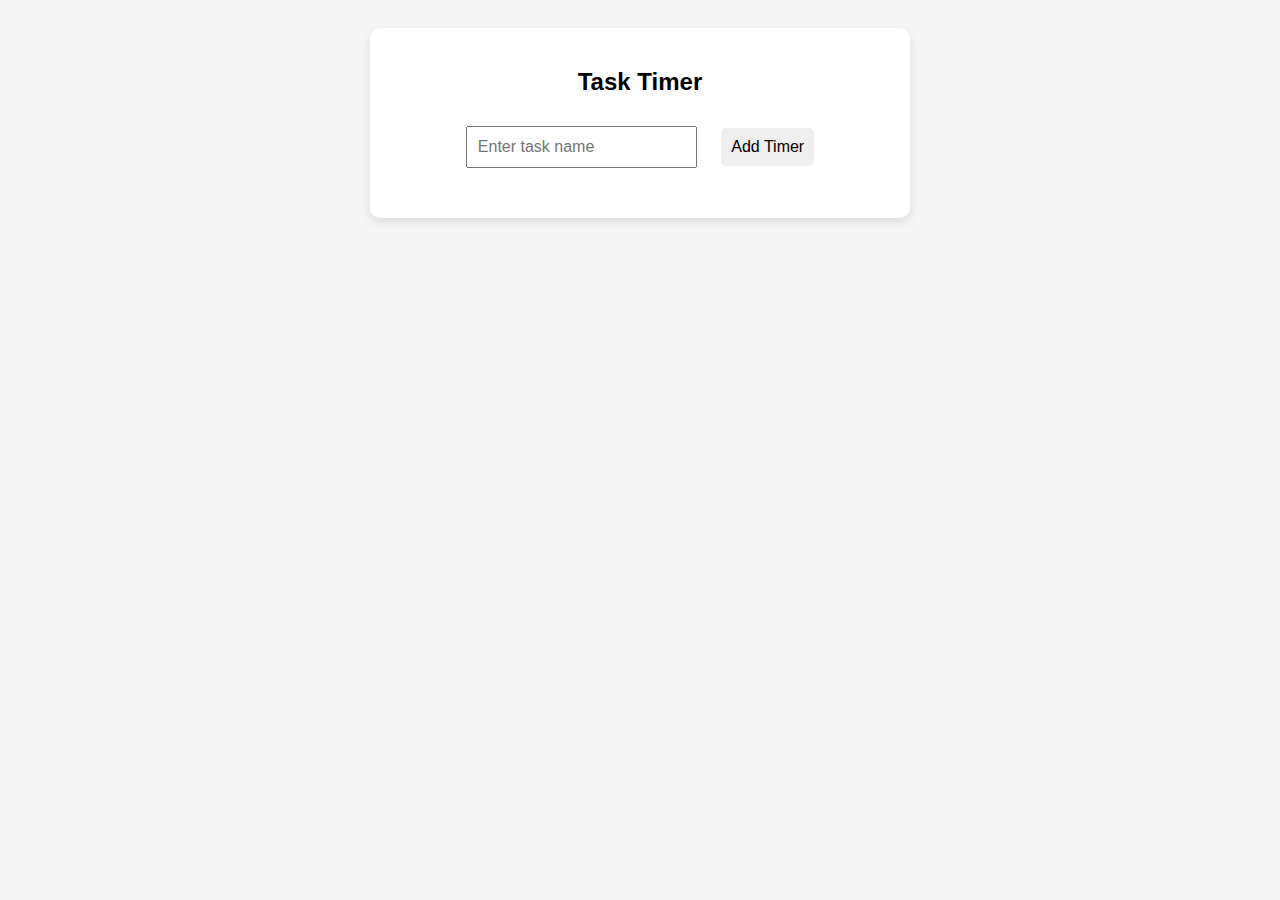
<file: index.html>
<!DOCTYPE html>
<html lang="en">
<head>
    <meta charset="UTF-8">
    <meta name="viewport" content="width=device-width, initial-scale=1.0">
    <title>Task Timer</title>
    <link rel="stylesheet" href="https://cdnjs.cloudflare.com/ajax/libs/font-awesome/6.0.0/css/all.min.css">
    <link rel="stylesheet" href="style.css">
    
</head>
<body>
    <div class="container">
        <h2>Task Timer</h2>
        <input type="text" id="taskName" placeholder="Enter task name">
        <button onclick="addTimer()">Add Timer</button>
        <div class="timers" id="timers"></div>
    </div>
    
    <script src="script.js"></script>
</body>
</html>
</file>
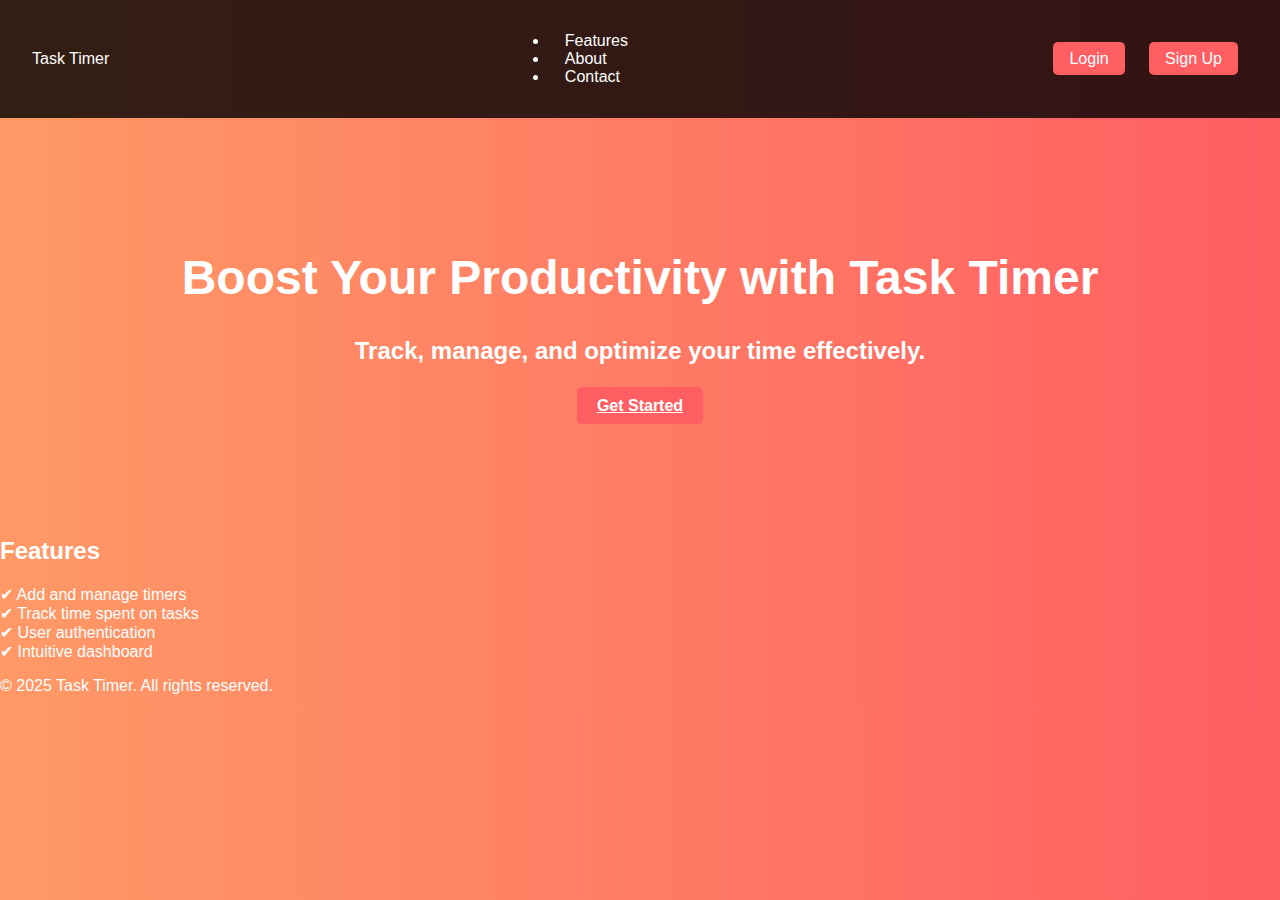
<file: frontend/index.html>
<!DOCTYPE html>
<html lang="en">
<head>
    <meta charset="UTF-8">
    <meta name="viewport" content="width=device-width, initial-scale=1.0">
    <title>Task Timer</title>
    <link rel="stylesheet" href="/frontend/style.css">
</head>
<body>
    <nav class="navbar">
        <div class="logo">Task Timer</div>
        <ul class="nav-links">
            <li><a href="#features">Features</a></li>
            <li><a href="#about">About</a></li>
            <li><a href="#contact">Contact</a></li>
        </ul>
        <div class="auth-buttons">
            <a href="login.html" class="btn">Login</a>
            <a href="signup.html" class="btn btn-signup">Sign Up</a>
        </div>
    </nav>
    
    <header class="hero">
        <h1>Boost Your Productivity with Task Timer</h1>
        <p>Track, manage, and optimize your time effectively.</p>
        <a href="signup.html" class="btn btn-primary">Get Started</a>
    </header>
    
    <section id="features" class="features">
        <h2>Features</h2>
        <div class="feature-list">
            <div class="feature">✔ Add and manage timers</div>
            <div class="feature">✔ Track time spent on tasks</div>
            <div class="feature">✔ User authentication</div>
            <div class="feature">✔ Intuitive dashboard</div>
        </div>
    </section>
    
    <footer class="footer">
        <p>&copy; 2025 Task Timer. All rights reserved.</p>
    </footer>
</body>
</html>
</file>
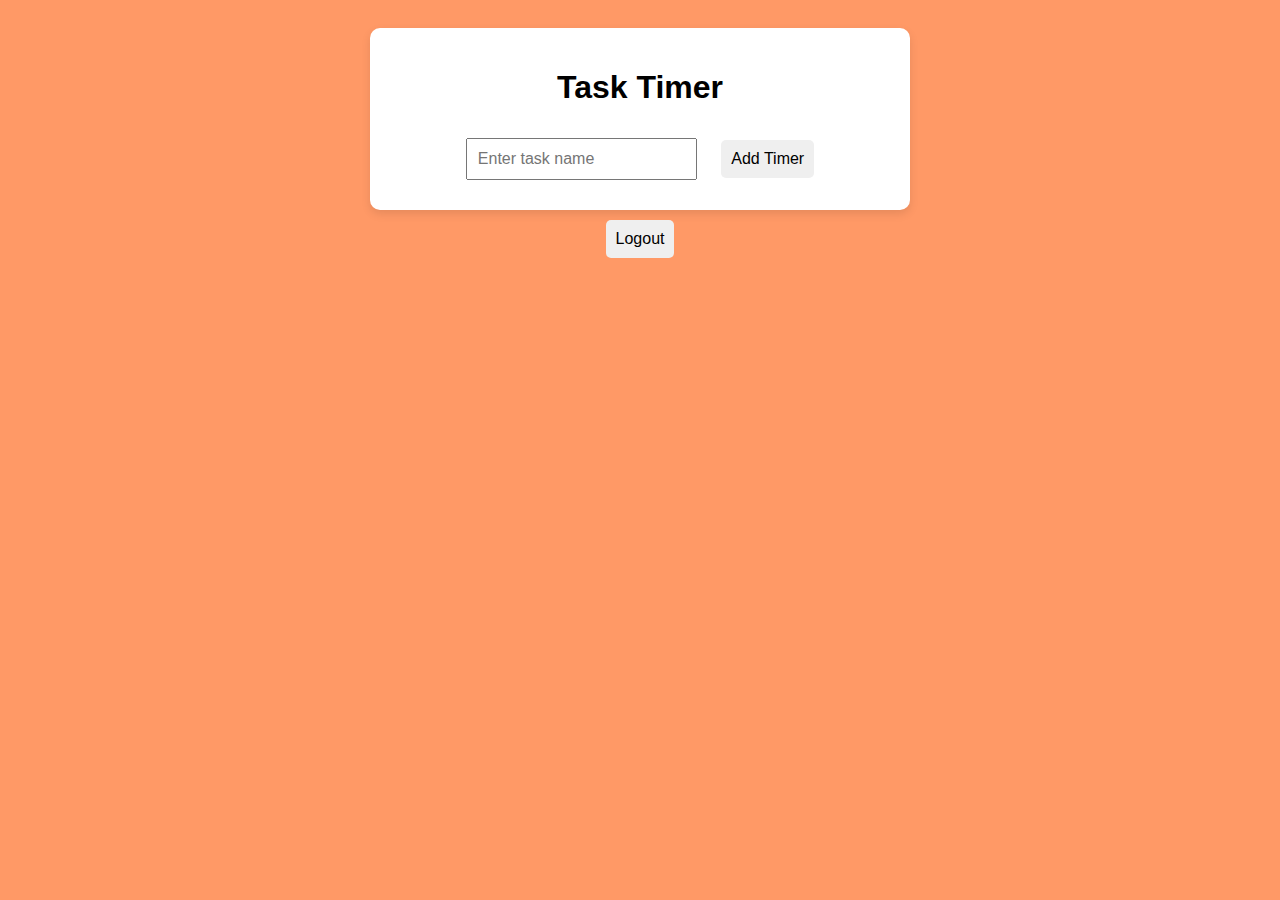
<file: frontend/dashboard.html>
<!DOCTYPE html>
<html lang="en">
<head>
    <meta charset="UTF-8">
    <meta name="viewport" content="width=device-width, initial-scale=1.0">
    <title>Task Timer Dashboard</title>
    <link rel="stylesheet" href="/frontend/dashboard.css">
</head>
<body>
    
    <div class="container">
        <h1>Task Timer</h1>
        <input type="text" id="taskName" placeholder="Enter task name">
        <button onclick="addTimer()">Add Timer</button>
        <div id="timers"></div>
    </div>
    <button id="logoutBtn" class="logout-button">Logout</button>
    <script src="/frontend/dashboard.js"></script>
    <script>
        document.getElementById("logoutBtn").addEventListener("click", function() {
            localStorage.removeItem("token");
            window.location.href = "/frontend/index.html";
        });
    </script>
</body>
</html>
</file>
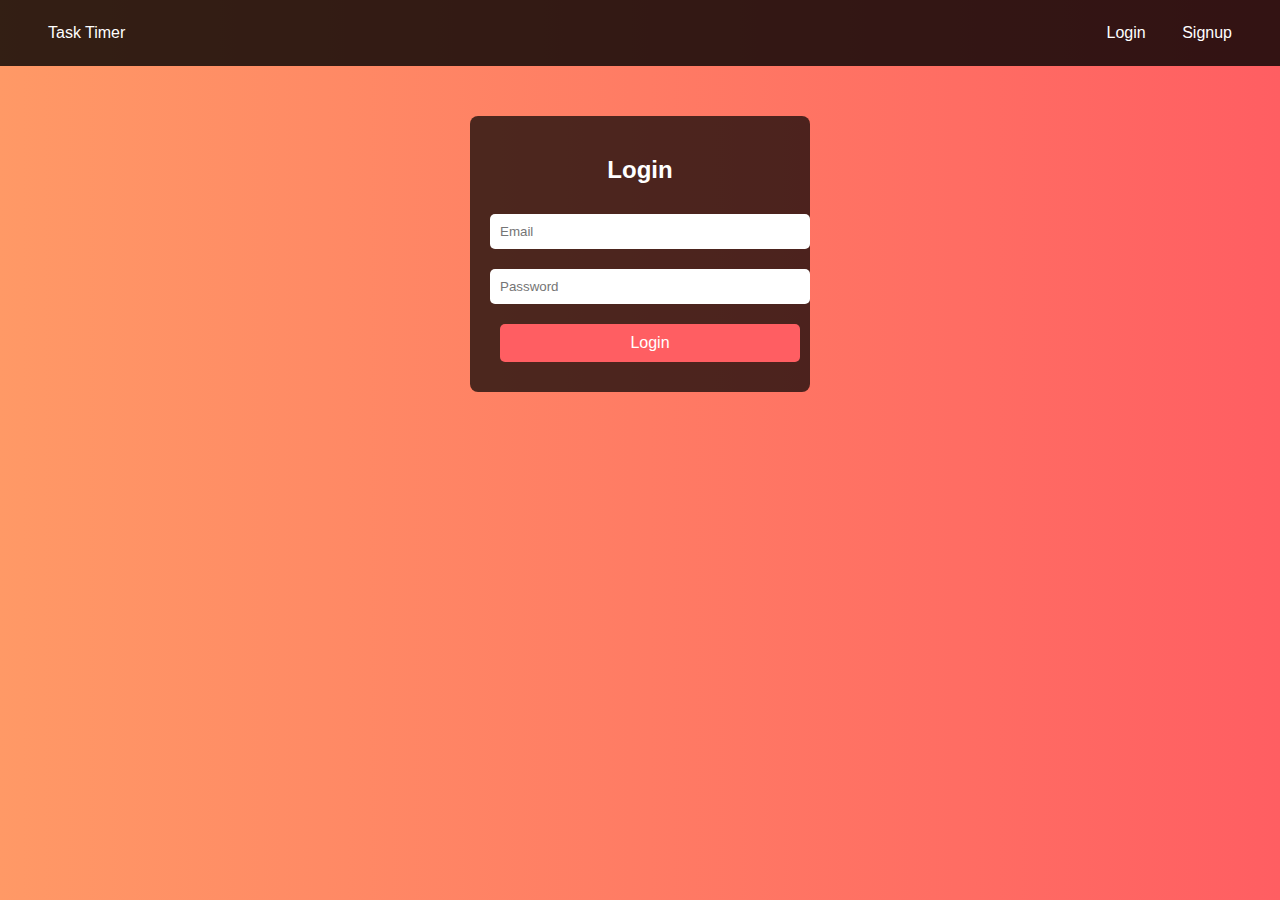
<file: frontend/login.html>
<!DOCTYPE html>
<html lang="en">
<head>
    <meta charset="UTF-8">
    <meta name="viewport" content="width=device-width, initial-scale=1.0">
    <title>Login</title>
    <link rel="stylesheet" href="/frontend/style.css">
</head>
<body>
    <div class="navbar">
        <a href="index.html">Task Timer</a>
        <div>
            <a href="login.html">Login</a>
            <a href="signup.html">Signup</a>
        </div>
    </div>

    <div class="form-container">
        <h2>Login</h2>
        <form id="loginForm">
            <input type="email" id="loginEmail" placeholder="Email" required>
            <input type="password" id="loginPassword" placeholder="Password" required>
            <button type="submit" class="btn">Login</button>
        </form>
    </div>
    
    <script src="script.js"></script>
</body>
</html>
</file>
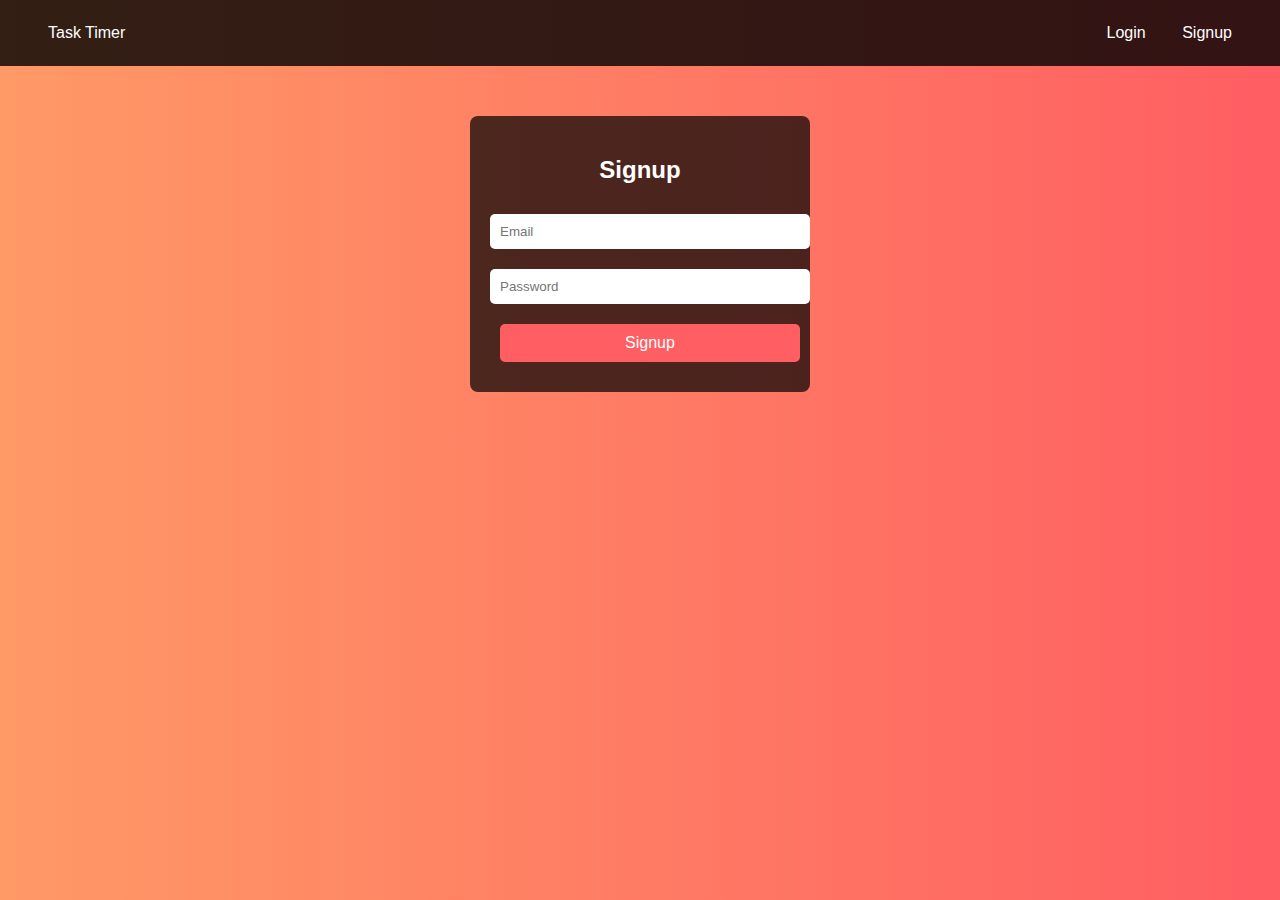
<file: frontend/signup.html>
<!DOCTYPE html>
<html lang="en">
<head>
    <meta charset="UTF-8">
    <meta name="viewport" content="width=device-width, initial-scale=1.0">
    <title>Signup</title>
    <link rel="stylesheet" href="/frontend/style.css">
</head>
<body>
    <div class="navbar">
        <a href="index.html">Task Timer</a>
        <div>
            <a href="login.html">Login</a>
            <a href="signup.html">Signup</a>
        </div>
    </div>

    <div class="form-container">
        <h2>Signup</h2>
        <form id="signupForm">
            <input type="email" id="signupEmail" placeholder="Email" required>
            <input type="password" id="signupPassword" placeholder="Password" required>
            <button type="submit" class="btn">Signup</button>
        </form>
    </div>
    
    <script src="script.js"></script>
</body>
</html>
</file>
<file: style.css>
body {
    font-family: Arial, sans-serif;
    background: #f5f5f5;
    text-align: center;
    padding: 20px;
}
.container {
    max-width: 500px;
    margin: auto;
    background: white;
    padding: 20px;
    border-radius: 10px;
    box-shadow: 0 4px 10px rgba(0, 0, 0, 0.1);
}
input, button {
    margin: 10px;
    padding: 10px;
    font-size: 16px;
}
.timers {
    margin-top: 20px;
}
.timer {
    display: flex;
    justify-content: space-between;
    align-items: center;
    background: #eee;
    padding: 10px;
    margin: 10px 0;
    border-radius: 5px;
    font-size: 18px;
    transition: 0.3s;
}
.timer.active {
    background: #4CAF50;
    color: white;
}
.timer span {
    font-size: 20px;
    font-weight: bold;
}
button {
    cursor: pointer;
    border: none;
    border-radius: 5px;
}
.start { background: #4CAF50; color: white; }
.stop { background: #f44336; color: white; }
.delete { background: #555; color: white; }
.reset { background: #FF9800; color: white; }
</file>
<file: frontend/style.css>
/* General Styling */
body {
    font-family: Arial, sans-serif;
    margin: 0;
    padding: 0;
    background: linear-gradient(to right, #ff9966, #ff5e62);
    color: #fff;
}

/* Navbar */
.navbar {
    display: flex;
    justify-content: space-between;
    align-items: center;
    padding: 1rem 2rem;
    background: rgba(0, 0, 0, 0.8);
}
.navbar a {
    color: white;
    text-decoration: none;
    padding: 0.5rem 1rem;
}
.navbar a:hover {
    background: rgba(255, 255, 255, 0.2);
    border-radius: 5px;
}

/* Hero Section */
.hero {
    text-align: center;
    padding: 100px 20px;
    font-size: 24px;
    font-weight: bold;
}

/* Buttons */
.btn {
    background: #ff5e62;
    color: white;
    padding: 10px 20px;
    border: none;
    cursor: pointer;
    border-radius: 5px;
    font-size: 16px;
    margin: 10px;
}
.btn:hover {
    background: #ff9966;
}

/* Form Container */
.form-container {
    width: 300px;
    margin: 50px auto;
    padding: 20px;
    background: rgba(0, 0, 0, 0.7);
    border-radius: 8px;
    text-align: center;
}
.form-container input {
    width: 100%;
    padding: 10px;
    margin: 10px 0;
    border: none;
    border-radius: 5px;
}
.form-container .btn {
    width: 100%;
}
</file>
<file: frontend/dashboard.css>
body {
    font-family: Arial, sans-serif;
    background:  #ff9966;
    text-align: center;
    padding: 20px;
}
.container {
    max-width: 500px;
    margin: auto;
    background: white;
    padding: 20px;
    border-radius: 10px;
    box-shadow: 0 4px 10px rgba(0, 0, 0, 0.1);
}
input, button {
    margin: 10px;
    padding: 10px;
    font-size: 16px;
}
.timers {
    margin-top: 20px;
}
.timer {
    display: flex;
    justify-content: space-between;
    align-items: center;
    background: #eee;
    padding: 10px;
    margin: 10px 0;
    border-radius: 5px;
    font-size: 18px;
    transition: 0.3s;
}
.timer.active {
    background: #4CAF50;
    color: white;
}
.timer span {
    font-size: 20px;
    font-weight: bold;
}
button {
    cursor: pointer;
    border: none;
    border-radius: 5px;
}
.start { background: #4CAF50; color: white; }
.stop { background: #f44336; color: white; }
.delete { background: #555; color: white; }
.reset { background: #FF9800; color: white; }
</file>
